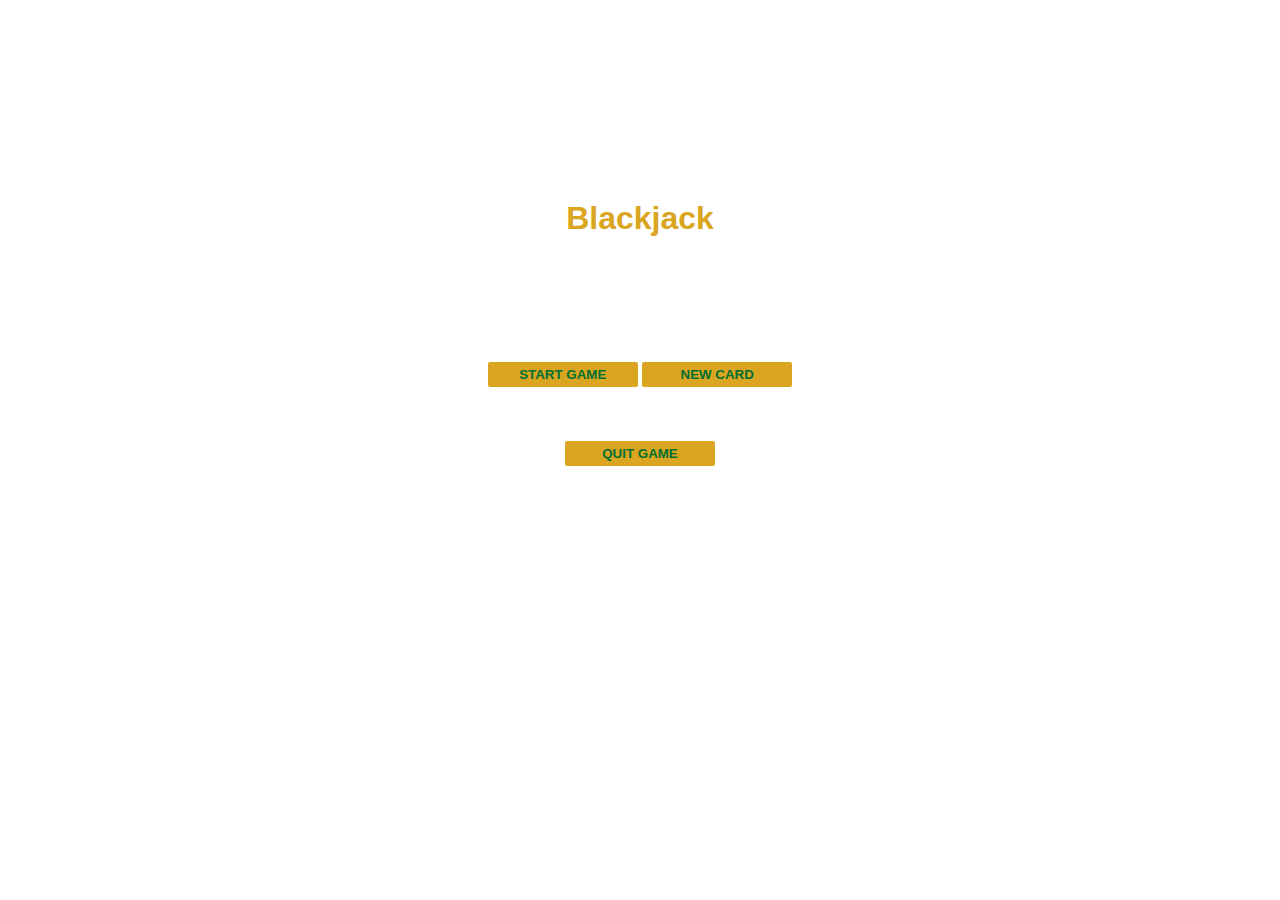
<file: index.html>
<!DOCTYPE html>
<html lang="en">
<head>
    <meta charset="UTF-8">
    <meta http-equiv="X-UA-Compatible" content="IE=edge">
    <meta name="viewport" content="width=device-width, initial-scale=1.0">
    <title>Black jack Game</title>
    <link rel="stylesheet" href="index.css">
</head>
<body>
        <h1>Blackjack</h1>
        <p id="message-el">Want to play a round?</p>
        <p id="cards-el">Cards:</p>
        <p id="sum-el">Sum:</p>
        <button onclick="startGame()">START GAME</button>
        <button onclick="newCard()">NEW CARD</button>
        <p id="player-el"></p>
        <button  onclick="quit()">QUIT GAME</button>
        <p id="quit-el"></p>
        <script src="index.js"></script>
</body>
</html>
</file>
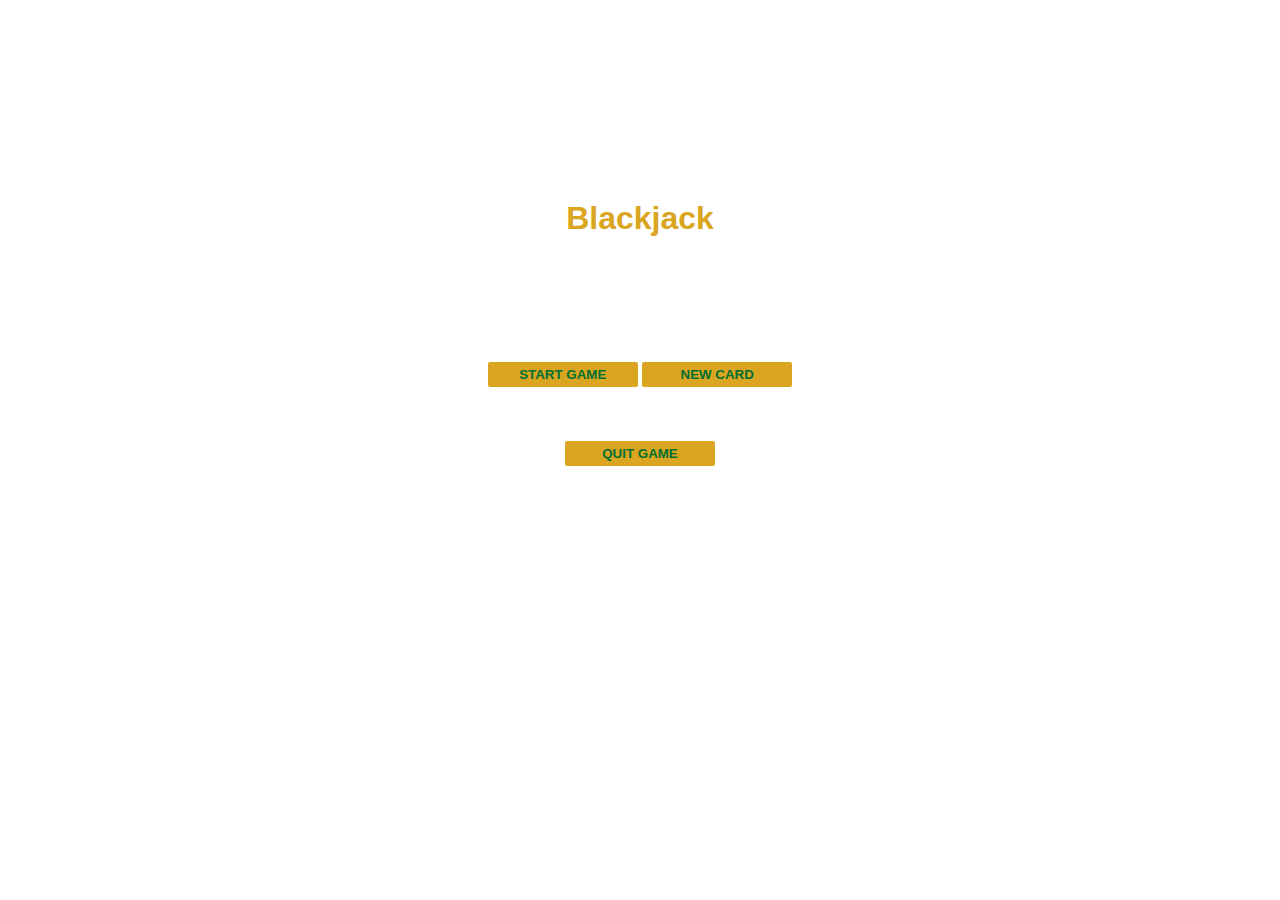
<file: jack.html>
<!DOCTYPE html>
<html lang="en">
<head>
    <meta charset="UTF-8">
    <meta http-equiv="X-UA-Compatible" content="IE=edge">
    <meta name="viewport" content="width=device-width, initial-scale=1.0">
    <title>Black jack Game</title>
    <link rel="stylesheet" href="jack.css">
</head>
<body>
        <h1>Blackjack</h1>
        <p id="message-el">Want to play a round?</p>
        <p id="cards-el">Cards:</p>
        <p id="sum-el">Sum:</p>
        <button onclick="startGame()">START GAME</button>
        <button onclick="newCard()">NEW CARD</button>
        <p id="player-el"></p>
        <button  onclick="quit()">QUIT GAME</button>
        <p id="quit-el"></p>
        <script src="jack.js"></script>
</body>
</html>
</file>
<file: index.css>
body {
    font-family: 'Trebuchet MS', 'Lucida Sans Unicode', 'Lucida Grande', Arial, sans-serif;
    background-image: url("https://media.istockphoto.com/vectors/poker-table-background-in-green-color-vector-id1206505233?k=20&m=1206505233&s=612x612&w=0&h=QBYw3shQkcZG2g1qG8udx8nrUsqnPZNooSaLNIs5elo=");
    background-size: cover;
    background-repeat: no-repeat;
    font-weight: bold;
    color: white;
    text-align: center;
    margin:200px;
}

h1 {
    color: goldenrod;
}

#message-el {
    font-style: italic;
}

button {
    color: #016f32;
    width: 150px;
    background: goldenrod;
    padding-top: 5px;
    padding-bottom: 5px;
    font-weight: bold;
    border: none;
    border-radius: 2px;
    margin-bottom: 2px;
    margin-top: 2px;
}
button:hover {
    color:black;
    font-size:medium;

}
</file>
<file: jack.css>
body {
    font-family: 'Trebuchet MS', 'Lucida Sans Unicode', 'Lucida Grande', Arial, sans-serif;
    background-image: url("https://media.istockphoto.com/vectors/poker-table-background-in-green-color-vector-id1206505233?k=20&m=1206505233&s=612x612&w=0&h=QBYw3shQkcZG2g1qG8udx8nrUsqnPZNooSaLNIs5elo=");
    background-size: cover;
    background-repeat: no-repeat;
    font-weight: bold;
    color: white;
    text-align: center;
    margin:200px;
}

h1 {
    color: goldenrod;
}

#message-el {
    font-style: italic;
}

button {
    color: #016f32;
    width: 150px;
    background: goldenrod;
    padding-top: 5px;
    padding-bottom: 5px;
    font-weight: bold;
    border: none;
    border-radius: 2px;
    margin-bottom: 2px;
    margin-top: 2px;
}
button:hover {
    color:black;
    font-size:medium;

}
</file>
